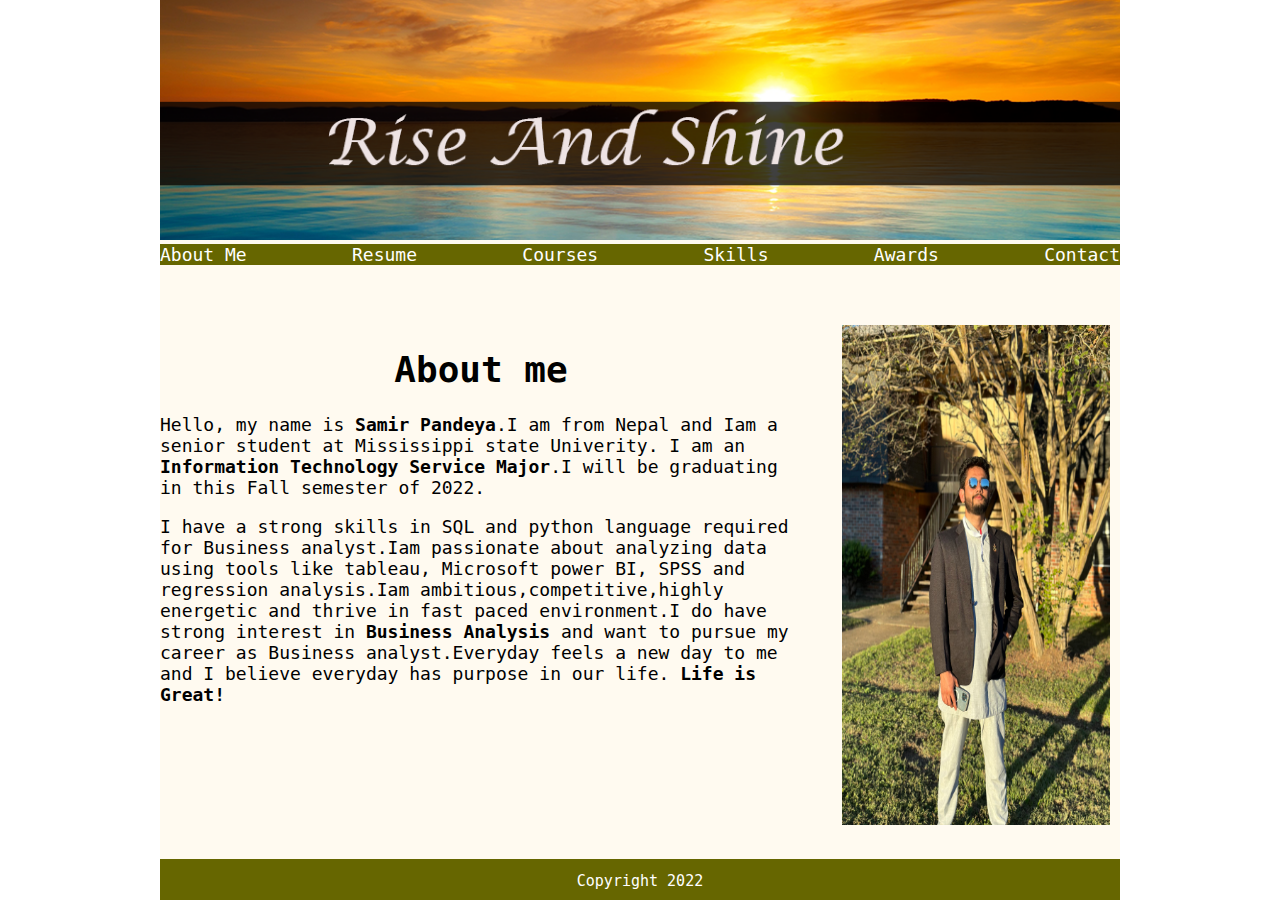
<file: index.html>
<!DOCTYPE HTML>
<html>
<head>
    <meta charset="utf-8">
    <title>Samir Portfolio Website</title>
    <link href="myStyle.css" rel="stylesheet">
</head>

<body>
    
<div class="container">  
    
<header>
    <img src="topBanner.png" alt="Banner" class="first image"  width= 960>
    
    <nav>
        <ul>
            <li><a href="index.html">About Me</a></li>
            <li><a href="resume.html">Resume</a></li>
            <li><a href="courses.html">Courses</a></li>
            <li><a href="skills.html">Skills</a></li>
            <li><a href="awards.html">Awards</a></li>
            <li><a href="contact.html">Contact</a></li>
        </ul>
    </nav>     
</header>

<div class="mainArea">
<main>
    <h1>About me</h1>
    <p> Hello, my name is <strong>Samir Pandeya</strong>.I am from Nepal and Iam a senior student at Mississippi state Univerity. I am an <strong>Information Technology Service Major</strong>.I will be graduating in this Fall semester of 2022.
       </p>
       
    <p>I have a strong skills in SQL and python language required for Business analyst.Iam passionate about analyzing data using tools like tableau, Microsoft power BI, SPSS and regression analysis.Iam ambitious,competitive,highly energetic and thrive in fast paced environment.I do have strong interest in <strong>Business Analysis</strong> and want to pursue my career as Business analyst.Everyday feels a new day to me and I believe everyday has purpose in our life. <strong>Life is Great!</strong>
    </p>
    </main>     

<aside>
    <img src ="Sameer.jpeg" width="268" height="500" alt="Sameer">
</aside>
</div> 

<footer>
    <p><small>Copyright 2022</small></p>
</footer>

</div>
</body>
</html>
</file>
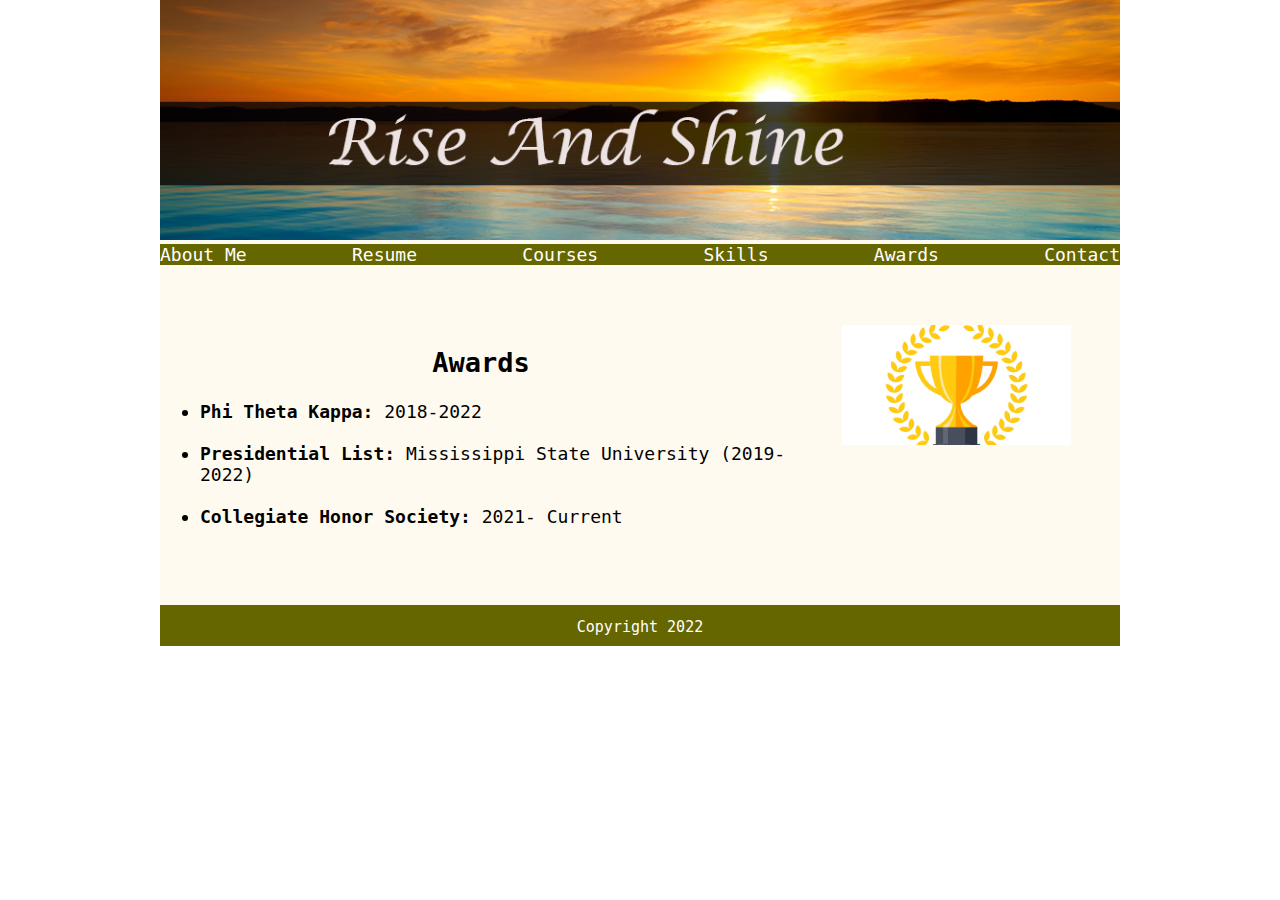
<file: awards.html>
<!DOCTYPE HTML>
<html>
<head>
    <meta charset="utf-8">
    <title>Samir Portfolio Website</title>
    <link href="myStyle.css" rel="stylesheet">
</head>

<body>
<div class="container">  
<header>
    <img src="topBanner.png"  width= 960 alt="Banner">
    
    <nav>
       <ul>
             <li><a href="index.html">About Me</a></li>
            <li><a href="resume.html">Resume</a></li>
            <li><a href="courses.html">Courses</a></li>
            <li><a href="skills.html">Skills</a></li>
            <li><a href="awards.html">Awards</a></li>
            <li><a href="contact.html">Contact</a></li>
        </ul>
    </nav>
</header>

<div class="mainArea">
    <main>
        <div>
            <h2 style="text-align: center">Awards</h2>
            <ul>
               <li><strong>Phi Theta Kappa:</strong> 2018-2022</li><br>

               <li><strong>Presidential List: </strong>Mississippi State University (2019-2022)</li><br>

               <li><strong>Collegiate Honor Society: </strong>2021- Current</li>

            </ul>

            
        </div>  
    </main>

<aside>
    <img src = 'awards.jpg' width= '229' alt="Awards">
</aside>
    
</div>
    
<footer>
    <p><small>Copyright 2022</small></p>
</footer>

</div>
</body>
</html>
</file>
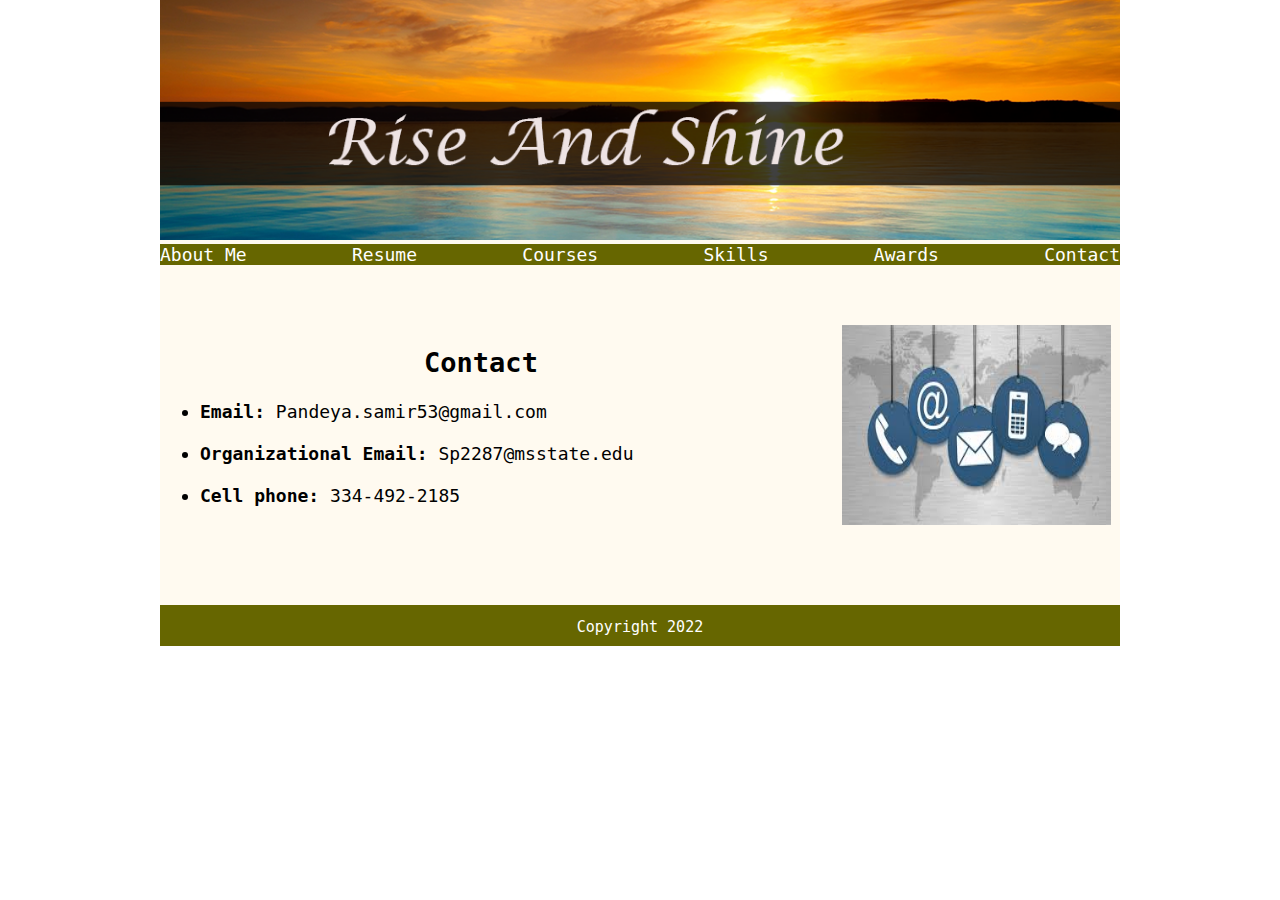
<file: contact.html>
<!DOCTYPE HTML>
<html>
<head>
    <meta charset="utf-8">
    <title>Samir Portfolio Website</title>
    <link href="myStyle.css" rel="stylesheet">
</head>

<body>
<div class="container">  
    
<header>
<!--     banner -->
    <img src="topBanner.png" alt="Banner"  width= 960>
    
    <nav>
        
       <ul>
             <li><a href="index.html">About Me</a></li>
            <li><a href="resume.html">Resume</a></li>
            <li><a href="courses.html">Courses</a></li>
            <li><a href="skills.html">Skills</a></li>
            <li><a href="awards.html">Awards</a></li>
            <li><a href="contact.html">Contact</a></li>
        </ul>
    </nav>
</header>

<div class="mainArea">
    <main>
         <div>
           <h2 style = 'text-align: center'>Contact</h2>

            <ul>
           <li><strong>Email:</strong> Pandeya.samir53@gmail.com</li> &nbsp;
           
           <li><strong>Organizational Email: </strong>Sp2287@msstate.edu</li> &nbsp;
           
           <li><strong>Cell phone: </strong>334-492-2185</li> &nbsp;
           
        </ul>

        </div>    
    </main>
    <aside>
        <img src = 'contacts.jpg' width=269 height="200" alt="contacts">
    </aside>

</div>

<footer>
    <p><small>Copyright 2022</small></p>
</footer>

</div>
</body>
</html>
</file>
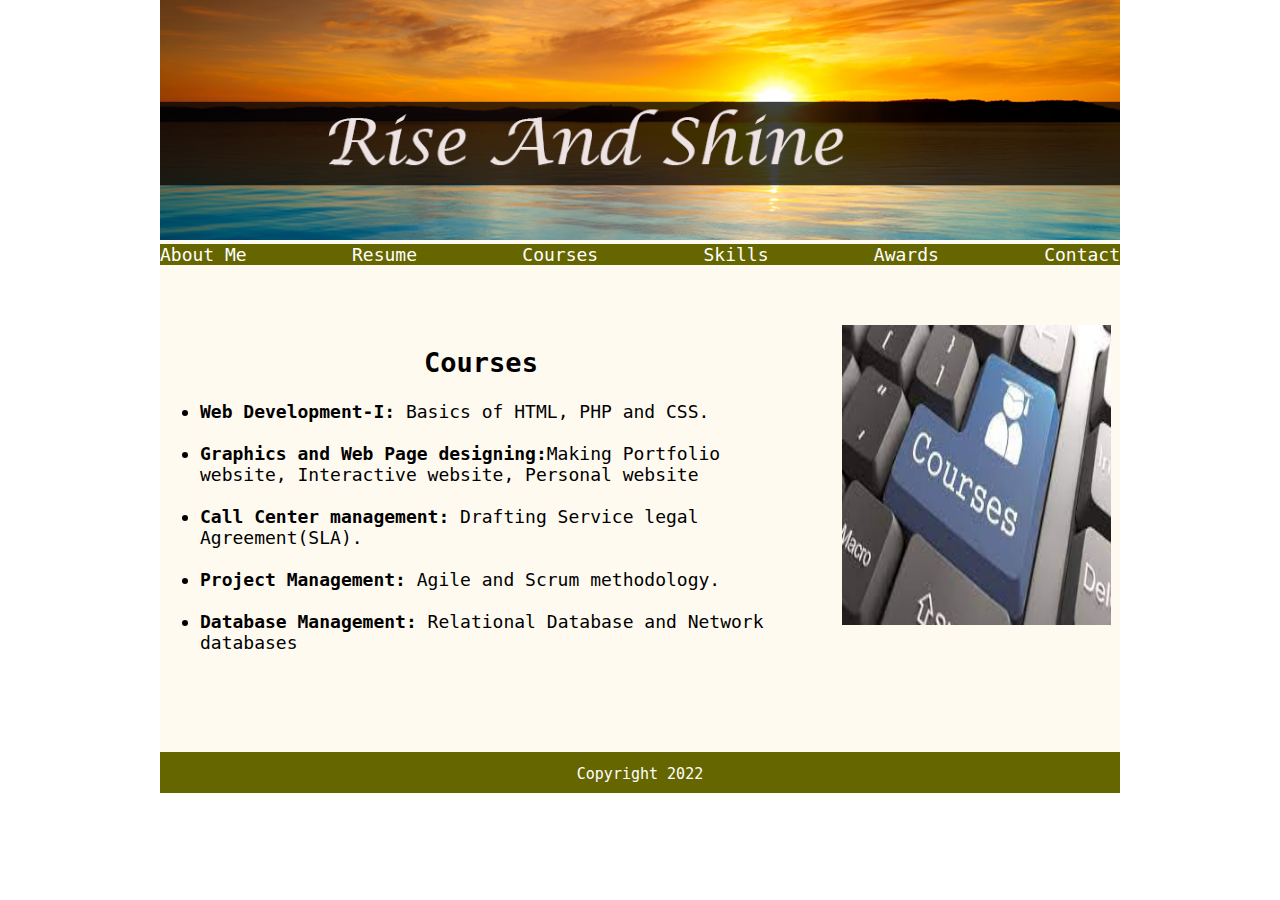
<file: courses.html>
<!DOCTYPE HTML>
<html>
<head>
    <meta charset="utf-8">
    <title>Samir Portfolio Website</title>
    <link href="myStyle.css" rel="stylesheet">
</head>

<body>
<div class="container">  
<header>
    <img src="topBanner.png" alt="Banner"  width= 960>
    
    <nav>
        
        <ul>
           <li><a href="index.html">About Me</a></li>
            <li><a href="resume.html">Resume</a></li>
            <li><a href="courses.html">Courses</a></li>
            <li><a href="skills.html">Skills</a></li>
            <li><a href="awards.html">Awards</a></li>
            <li><a href="contact.html">Contact</a></li>
        </ul>
    </nav>
</header>

<div class="mainArea">
    <main>
        <div>
            <h2 style="text-align: center">Courses</h2>
           <ul>
               <li><strong>Web Development-I:</strong> Basics of HTML, PHP and CSS.</li><br>
               <li><strong>Graphics and Web Page designing:</strong>Making Portfolio website, Interactive website, Personal website</li><br>
               <li><strong>Call Center management:</strong> Drafting Service legal Agreement(SLA).</li><br>
               <li><strong>Project Management:</strong> Agile and Scrum methodology.</li><br>
                <li><strong>Database Management:</strong> Relational Database and Network databases</li><br>
            </ul>
        </div>  
    </main>

    <aside>
        <img src = 'courses.jpg' width=269px height = 300px alt="Courses">
    </aside>
</div>

<footer>
    <p><small>Copyright 2022</small></p>
</footer>

</div>
</body>
</html>
</file>
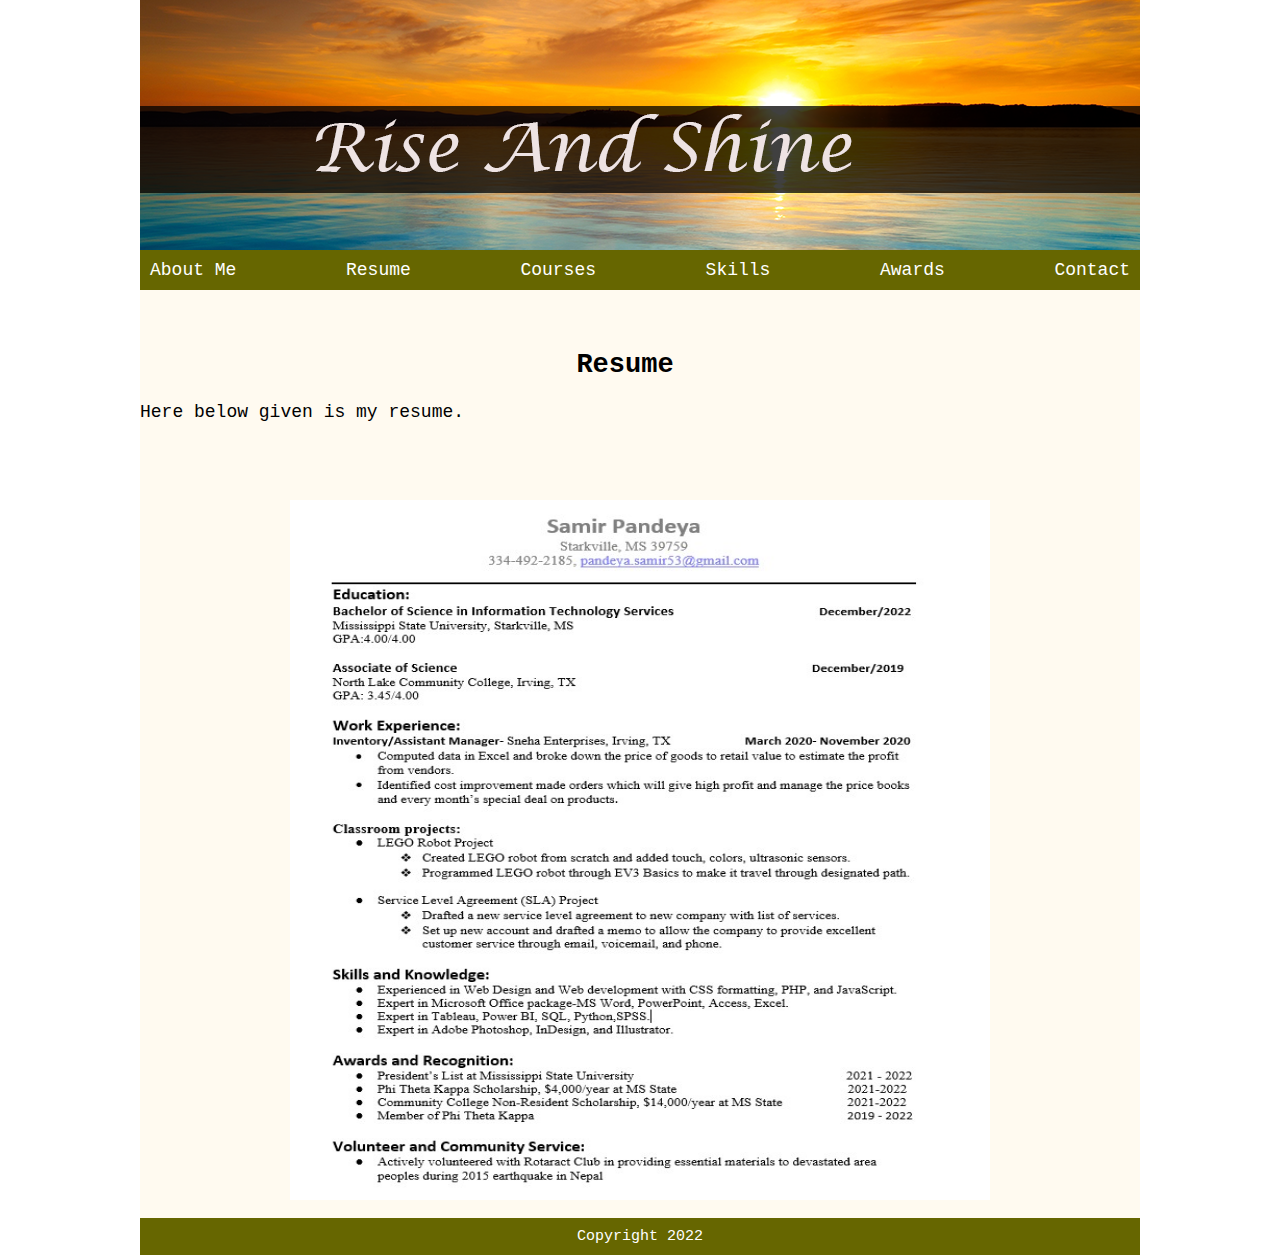
<file: resume.html>
<html><head>
    <title>Samir Porfolio Website</title>
    <meta charset="utf-8">
    <link href="styleforsamples.css" rel="stylesheet">
</head>

<body>
<div class="container">
<header>
    <img src="topBanner.png" alt="Banner">
    <nav>
        <ul>
           <li><a href="index.html">About Me</a></li>
            <li><a href="resume.html">Resume</a></li>
            <li><a href="courses.html">Courses</a></li>
            <li><a href="skills.html">Skills</a></li>
            <li><a href="awards.html">Awards</a></li>
            <li><a href="contact.html">Contact</a></li>
        </ul>
    </nav>    
</header>
    
<div class="samplesArea">
<main>     
<h2>Resume</h2>
    <p style='text-align:left'>Here below given is my resume.</p>
</main>

<div class="columns">    
    <p><img src="Resume.jpg" width="700" height="700" alt="resume"></p>
    </div>
    
    
</div>
    

<footer>
    <p><small>Copyright 2022</small></p>
</footer>
    
</div>

</div></body></html>
</file>
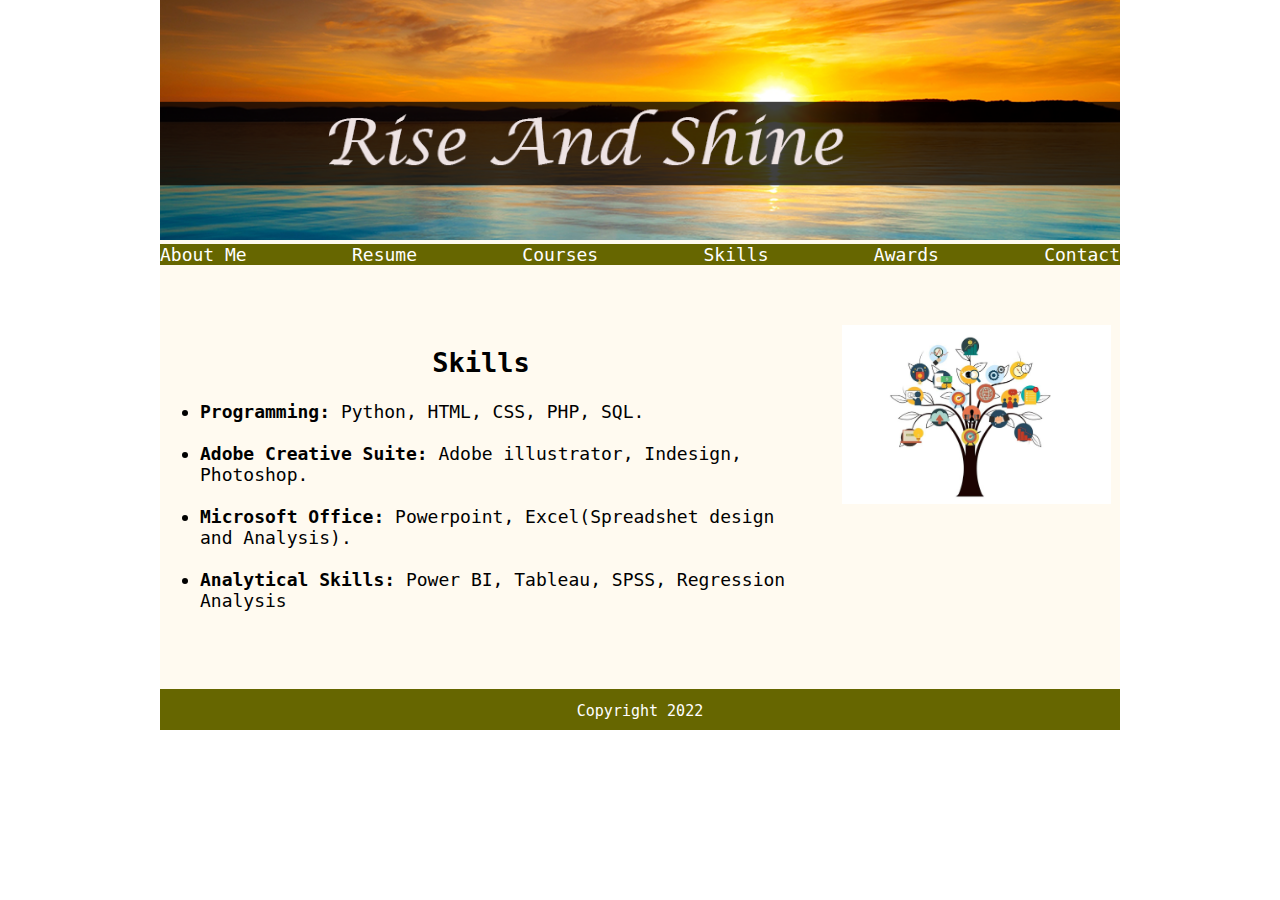
<file: skills.html>
<!DOCTYPE HTML>
<html>
<head>
    <meta charset="utf-8">
    <title>Samir Portfolio Website</title>
    <link href="myStyle.css" rel="stylesheet">
</head>

<body>
<div class="container">  
<header>
    
<!--     image file -->
    <img src="topBanner.png"  width= 960 alt="Banner" >
    
    <nav>
       <ul>
             <li><a href="index.html">About Me</a></li>
            <li><a href="resume.html">Resume</a></li>
            <li><a href="courses.html">Courses</a></li>
            <li><a href="skills.html">Skills</a></li>
            <li><a href="awards.html">Awards</a></li>
            <li><a href="contact.html">Contact</a></li>
        </ul>
    </nav>
</header>

<div class="mainArea">
<main>
    <div>
        <h2>Skills</h2>
       <ul>
           <li><strong>Programming:</strong> Python, HTML, CSS, PHP, SQL.</li> &nbsp;
           
           <li><strong>Adobe Creative Suite: </strong>Adobe illustrator, Indesign, Photoshop.</li> &nbsp;
           
           <li><strong>Microsoft Office: </strong>Powerpoint, Excel(Spreadshet design and Analysis).</li> &nbsp;
           
        <li><strong>Analytical Skills: </strong> Power BI, Tableau, SPSS, Regression Analysis</li>
        </ul>
    </div>  
</main>

<aside>
<!--     photo -->
    <img src = 'Skills.jpg' width= '269' alt="Skills">
    </aside>
</div>



<footer>
    <p><small>Copyright 2022</small></p>
</footer>

</div>
</body>
</html>
</file>
<file: myStyle.css>
* {
    box-sizing: border-box;
}
body {
	margin:0 auto;
    font-family: monospace;
    font-size: 18px;
    
}
.container{
    width: 960px;
    margin: 0 auto;
    background-color: floralwhite;
}

nav ul a {
    text-decoration: none;
    display: flex;
    text-align: center;
    padding: 0 px;
    color: white;
    margin: 0;
}
nav ul{
    list-style-type: none;
    margin: 0;
    padding: 0;
    text-align: center;
    background-color:  #660;
    display: flex;
    justify-content: space-between;
   
}

nav ul a:hover{
    color: mediumpurple;
}
.mainArea{
    display: flex;
}

.youtube{
    padding-left: 25px;
}
main{
    flex: 0 0 70%;
    margin: 60px 0;
    padding: 0 30px 0 0;
}
aside{
    flex: 0 0 30%;
    margin: 50px 0 20px;
    padding: 10px;
}
h1, h2, h3 {
    text-align: center;
}

.columns {
    display: flex;
    justify-content: space-between;
}

.column1 {
    margin-top: 50px;
}
.column2 {
    margin-top: 100px;
}
footer{
    background-color: #660;
    color: white;
    text-align: center;
}
footer p{
    padding: 10px;
    margin: 0;
}
</file>
<file: styleforsamples.css>
* {
  box-sizing: border-box;
}
body {
    font-family: monospace;
    font-size: 18px;
    margin: 0;
 
}
.container {
    width: 1000px;
    margin: 0 auto;
    background-color: floralwhite;
}
nav ul {
    list-style-type: none;
    margin: 0;
    padding: 0;
    background-color: #660;
    display: flex;
    justify-content: space-between;
}
nav ul a {
    text-decoration: none;
    display: block;
    text-align: center;
    padding: 10px;
    color: white;
    margin: 0;
}
nav ul a:hover{
    color: mediumpurple;
}
.mainArea {
    line-height: 2;

}
main{
    flex: 0 0 70%;
    margin: 60px 0;
    padding: 0 30px 0 0;
   
}


h1, h2, h3 {
    text-align: center;
}
.columns {
    display: flex;
    justify-content: space-around;
}
.column1 {
    margin-top: 50px;
}
.column2 {
    margin-top: 50px;
}
footer {
    background-color: #660;
    color: white;
    text-align: center;
}
footer p{
    padding: 10px;
    margin: 0;
}
</file>
